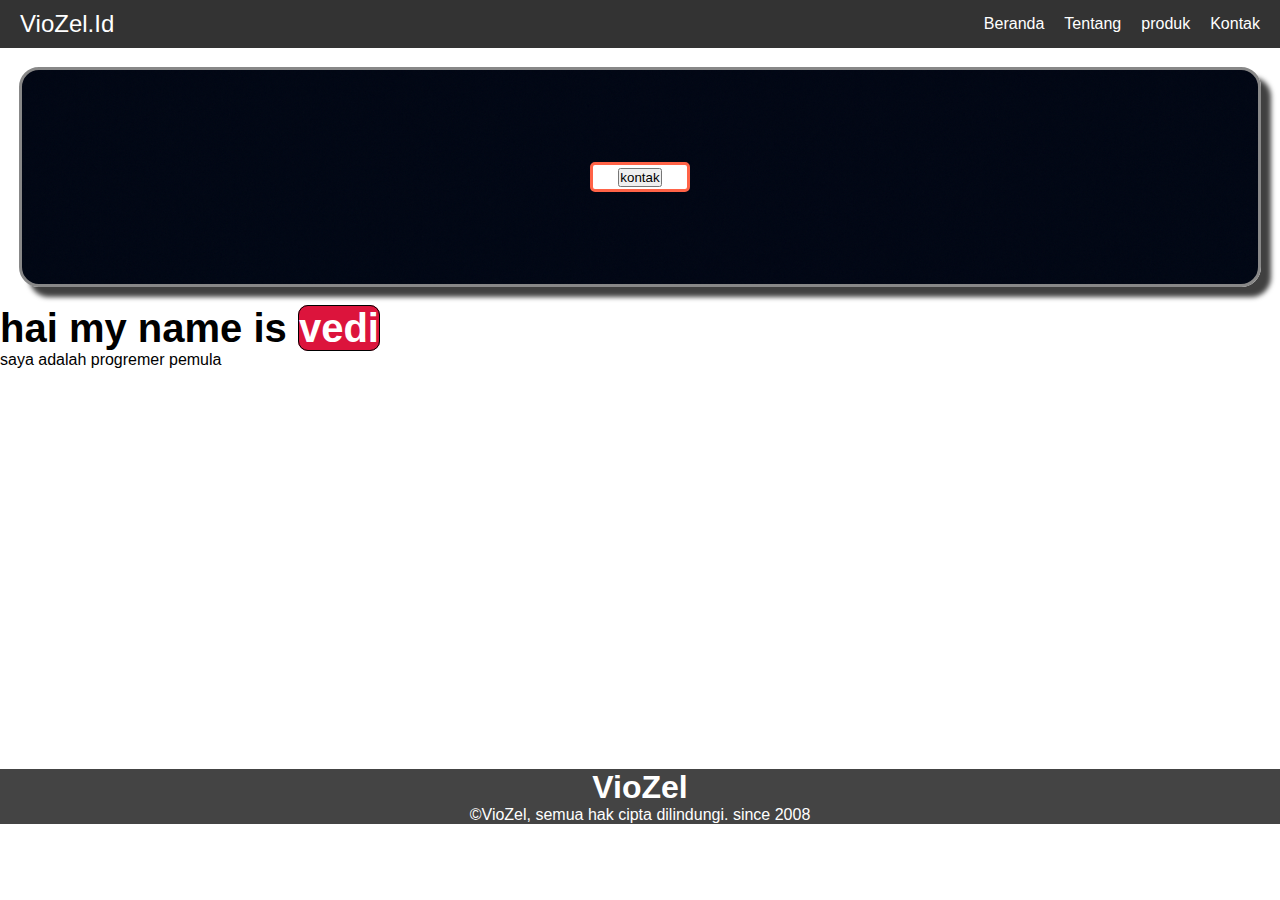
<file: index.html>
<!DOCTYPE html>
<html lang="id">
<head>
  <meta charset="UTF-8" />
  <meta name="viewport" content="width=device-width, initial-scale=1.0"/>
  <title>VioZel.Id</title>
  <link rel="stylesheet" href="style.css" />
</head>
<body>
  <!--navbar-->
  <nav class="navbar">
    <div class="logo">VioZel.Id</div>
    <ul class="nav-links" id="navLinks">
      <li><a href="#">Beranda</a></li>
      <li><a href="Tentang.html">Tentang</a></li>
      <li><a href="produk.html">produk</a></li>
      <li><a href="kontak.html">Kontak</a></li>
    </ul>
    <div class="hamburger" id="hamburger">
      <span></span>
      <span></span>
      <span></span>
    </div>
  </nav>
  <!--navbar end-->
  
  <!--content-->
  <div class="container-conetnt">
    <div class="button">
      <ul class="li-content">
        <a class="" href="kontak.html">
     <button type="sumbit">kontak</button>
     </a>
      </ul>
   </div>

  </div>
     <div class="h1c">
     <h1>hai my name is <span>vedi</span></h1>
     <p>saya adalah progremer pemula</p>
   </div>
  <!--content end-->
  <div class="kelang">
    
  </div>
  <!--footer-->
  <div class="container-footer">
    <h1>VioZel</h1>
    <p>©VioZel, semua hak cipta dilindungi. since 2008</p>
  </div>
  <!--footer end-->

  <script src="script.js"></script>
</body>
</html>
</file>
<file: style.css>
* {
  margin: 0;
  padding: 0;
  box-sizing: border-box;
}

body {
  font-family: sans-serif;
}

.navbar {
  display: flex;
  justify-content: space-between;
  align-items: center;
  background-color: #333;
  padding: 10px 20px;
}

.logo {
  color: #fff;
  font-size: 24px;
}

.nav-links {
  list-style: none;
  display: flex;
}

.nav-links li {
  margin-left: 20px;
}

.nav-links a {
  color: #fff;
  text-decoration: none;
  font-size: 16px;
}

.hamburger {
  display: none;
  flex-direction: column;
  cursor: pointer;
}

.hamburger span {
  height: 3px;
  width: 25px;
  background: white;
  margin: 4px 0;
}

@media screen and (max-width: 768px) {
  .nav-links {
    display: none;
    position: absolute;
    top: 60px;
    right: 20px;
    background-color: #333;
    flex-direction: column;
    width: 150px;
    border-radius: 5px;
  }

  .nav-links.show {
    display: flex;
  }

  .nav-links li {
    margin: 15px 0;
    text-align: center;
  }

  .hamburger {
    display: flex;
  }
}

.nav-links > li:hover{
  border-radius: 10px;
  background-color: crimson;
  transition: .3s ease-in-out;
}

/*content*/

.container-conetnt{
  display: flex;
  background-image: url(vz.png);
  padding: 20px;
  margin: 19px;
  height: 220px;
  border: 3px solid #888;
  border-radius: 20px;
  box-shadow: 10px 10px 5px 0px rgba(0,0,0,0.75);
-webkit-box-shadow: 10px 10px 5px 0px rgba(0,0,0,0.75);
-moz-box-shadow: 10px 10px 5px 0px rgba(0,0,0,0.75);
}

.button{
  display: flex;
  justify-content: center;
  align-items: center;
  width: 100%;
}

.li-content{
  background-color: white;
  display: flex;
  justify-content: center;
  align-items: center;
  width: 100px;
  height: 30px;
  border: 3px solid tomato;
  border-radius: 5px;
}

.li-content:hover{
  transform: scale(1.3);
  transition: .2s ease-in-out;
}

.container-conetnt > button{
  height: 50px;
  padding: 10px;
  margin: 20px;
  display: flex;
  justify-content: center;
  align-items: center;
}

.kelang{
  height: 400px;
}

.h1c{
  display: flex;
  flex-direction: column;
}

.h1c h1{
  font-size: 40px;
  font-weight: 600;
}

.h1c h1 span{
  color: white;
  background-color: crimson;
  border: 1px solid black;
  border-radius: 10px;
}

.container-footer{
  background-color: #444;
  display: flex;
  flex-direction: column;
  justify-content: center;
  align-items: center;
  color: white;
}

.content-kontak{
  display: flex;
  flex-direction: column;
  justify-content: space-evenly;
  align-items: center;
  background-color: white;
  border: 3px solid tomato;
  margin: 10px;
  height: 400px;
  font-size: 20px;
  box-shadow: 10px 10px 5px 0px rgba(0,0,0,0.75);
-webkit-box-shadow: 10px 10px 5px 0px rgba(0,0,0,0.75);
-moz-box-shadow: 10px 10px 5px 0px rgba(0,0,0,0.75);
}

.content-kontak > a > img{
  border: 3px solid tomato;
}

.container-input{
  background-color: white;
  height: 50px;
  margin: 70px;
  border: 3px solid skyblue;
  border-radius: 20px;
  display: flex;
  justify-content: space-between;
  align-items: center;
}

.cn-img{
  display: flex;
}

.img-search{
  display: flex;
  justify-content: space-between;
  align-items: center;
  width: 30px;
}

.input-search{
  background: transparant;
  border: none;
  outline: none;
  transition-delay: 1.5s;
}

.ul-search{
  display: flex;
  flex-wrap: wrap;
  list-style-type: none;
}

.li-search{
  display: flex;
  flex-grow: 1;
  flex-basis: 200;
  flex-direction: column;
  justify-content: space-evenly;
  align-items: center;
  font-size: 30px;
}

.img-search2{
  width: 20vh;
  height: 20vh;
  margin: 10px;
  display: flex;
  flex-direction: column;
  justify-content: space-evenly;
  align-items: center;
}
</file>
